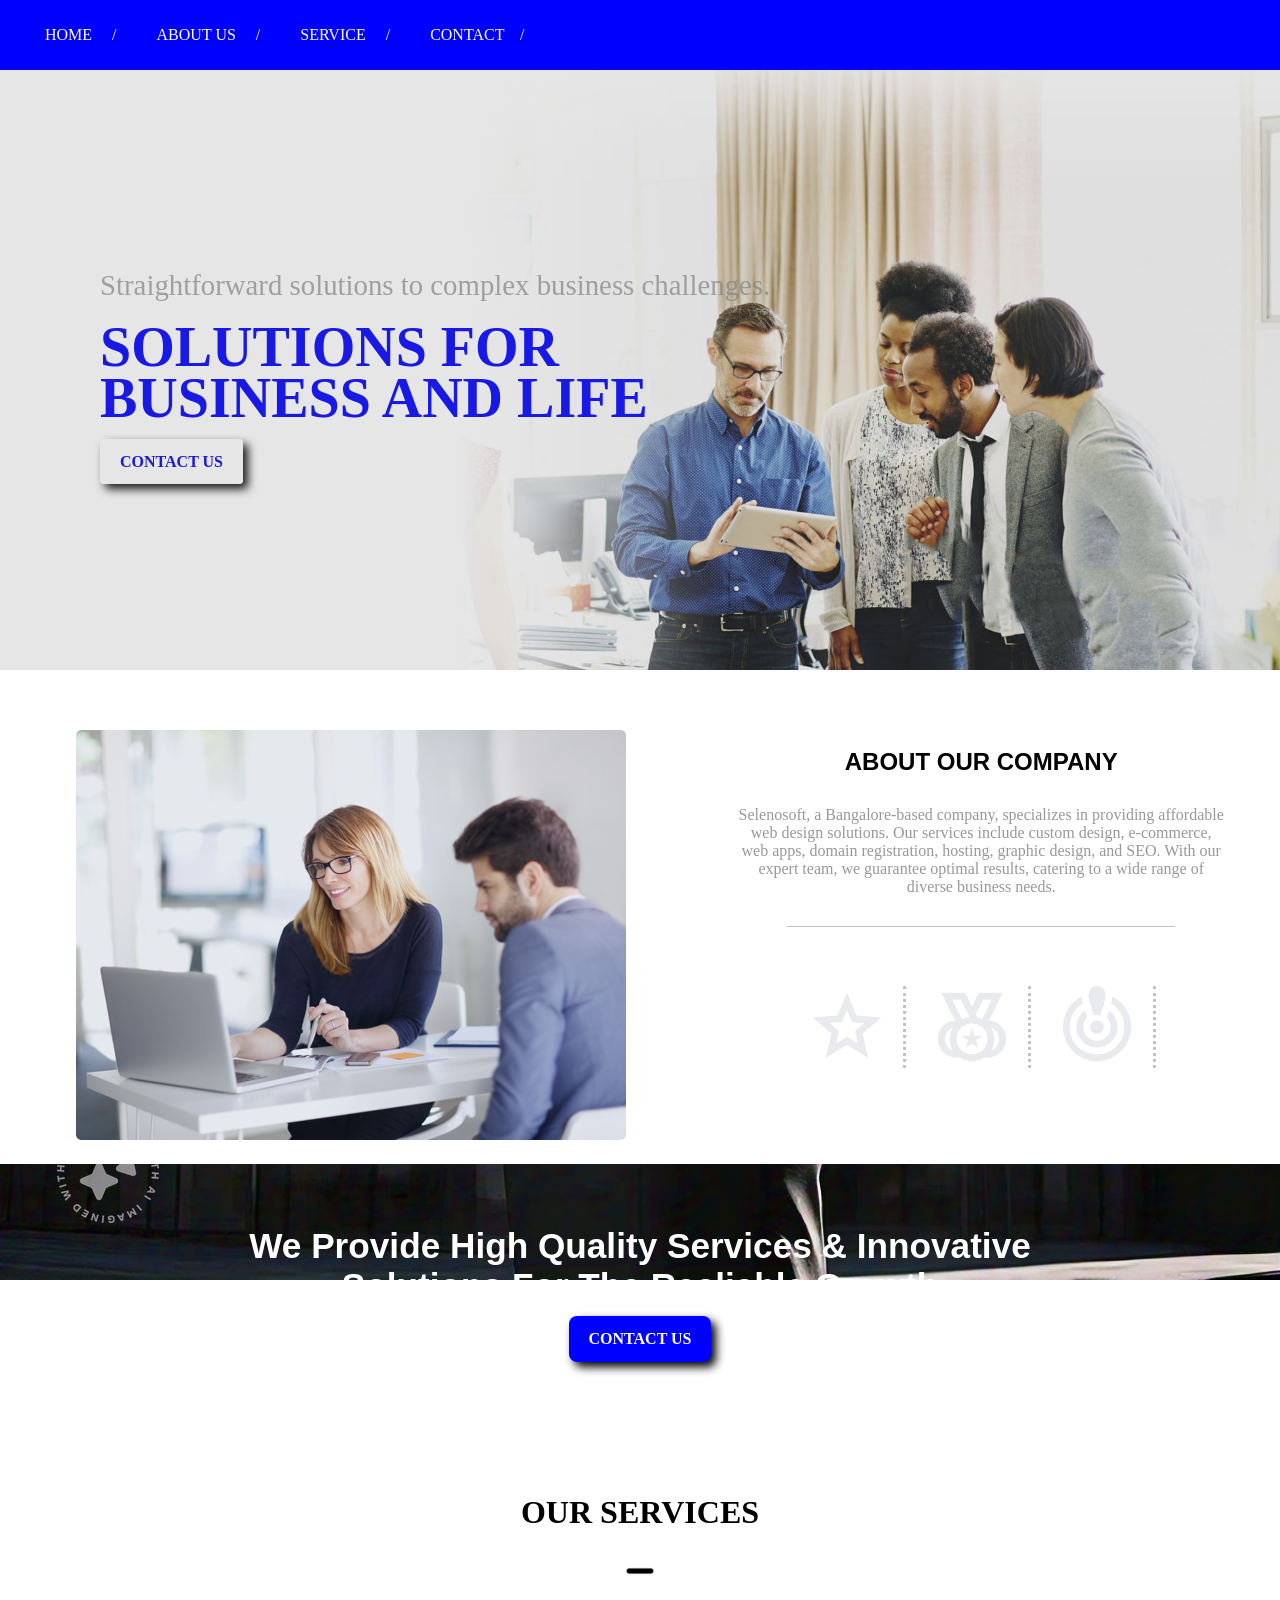
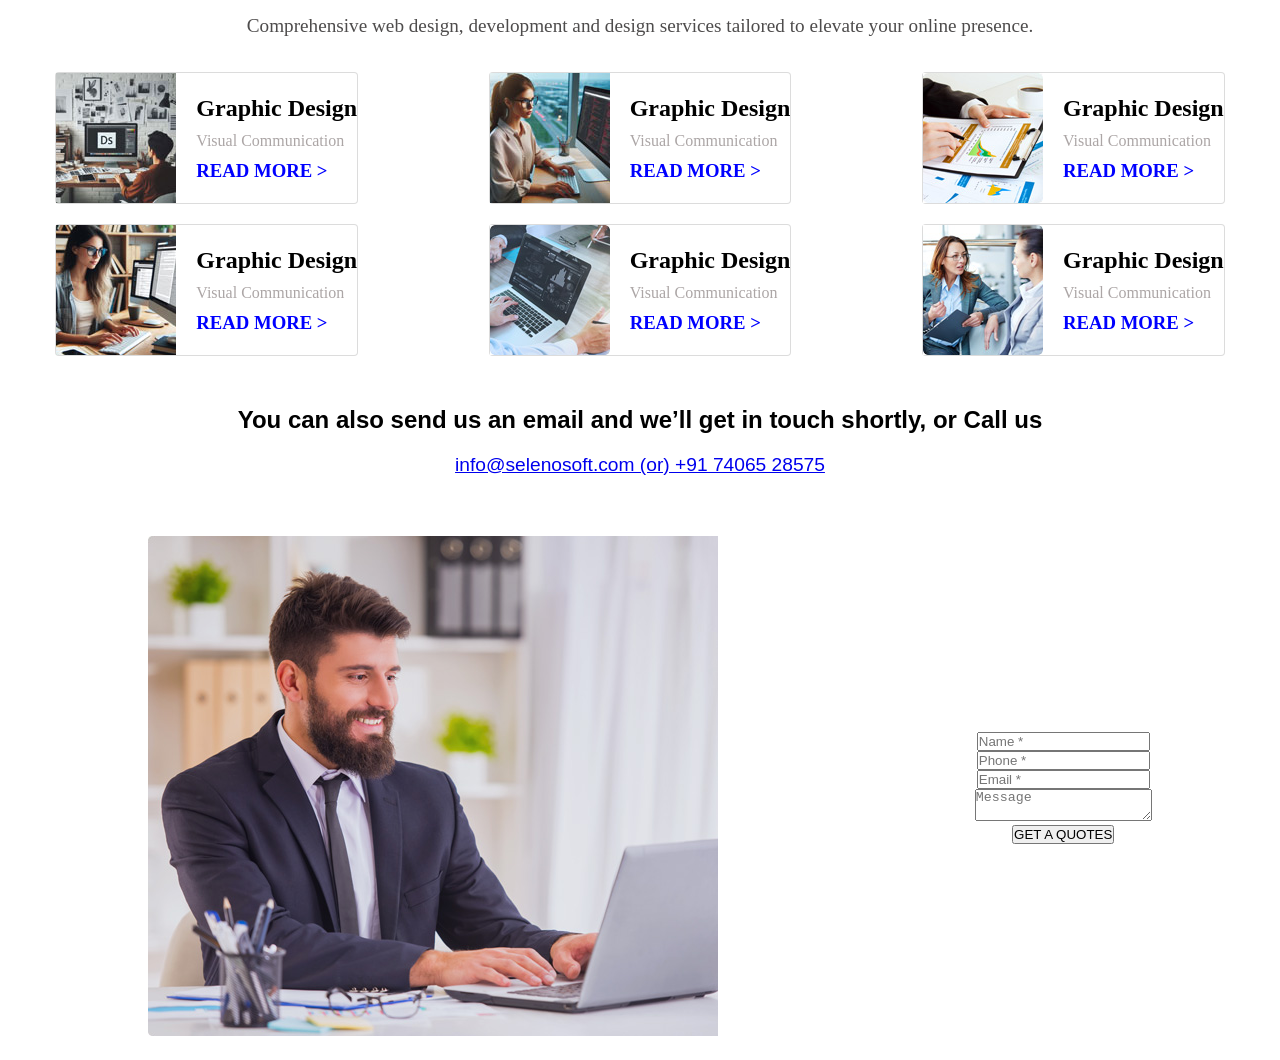
<file: office dir/index.html>
<!DOCTYPE html>
<html lang="en">
<head>
    <meta charset="UTF-8">
    <meta name="viewport" content="width=device-width, initial-scale=1.0">
    <title>saturday task </title>
    <link rel="stylesheet" href="style.css">
</head>
<body>
<!-- nav bar styling . .  -->
 <nav class="navBar">
 <ul>
    <li> <a href="#">HOME  &nbsp; &nbsp;  /</a></li>
    <li> <a href="#">ABOUT US &nbsp; &nbsp; /</a></li>
    <li> <a href="#">SERVICE &nbsp; &nbsp; /</a></li>
    <li> <a href="#">CONTACT  &nbsp; &nbsp;/</a></li>
 </ul>
 </nav>

 <!-- hero section  -->

 <section>

    <div class="hero-section">
    <div class="hero-section-child"> <p>Straightforward solutions to complex business challenges.</p>
        <h2>
            Solutions for<br>
business and life
        </h2>
        <a href="#">CONTACT US</a>
    </div>

    </div>
 </section>


 <!-- about section image -->
  <section>
    <div class="about-section">
    
        <div class="abt-img">
            <img src="./assets/side-section.png" alt="abt-img">
        </div>
       <div class="abt-text">
       <h2>About Our Company </h2>
      
       <p>Selenosoft, a Bangalore-based company, specializes in providing affordable<br> web design solutions. Our services include custom design, e-commerce,<br> web apps, domain registration, hosting, graphic design, and SEO. With our <br> expert team, we guarantee optimal results, catering to a wide range of <br>diverse business needs.</p>

       <div class="abt-icon-box">
        <img src="./assets/star.svg" width="100px"  alt="">
        <img src="./assets/reward.svg" width="100px" alt="">
        <img src="./assets/goal.svg"width="100px" alt="">
        </span>
       </div>
    </div>
  </section>


<!-- contact section image -->


<section>
    <div class="contact-us">
      <div class="contact-us-child">
        <h2>We provide high quality services & innovative<br> solutions for the realiable growth </h2>
        <a href="#">CONTACT US</a>
      </div>
    </div>

</section>


<section>

<div class=" contact-heading">
    <h2>
        OUR SERVICES
    </h2>
    <i><img src="./assets/dash.png" width="80px" alt=""></i>
    <h5>Comprehensive web design, development and design services tailored to elevate your online presence.</h5>
</div>

<div class="our-services">
<div class="our-services-child">
    <span>
        <img src="./assets/c1.png" alt="image1">
         <div>
            <h4>Graphic Design</h4>
            <p>
                Visual Communication
            </p>
            <h3>READ MORE > </h3>
         </div>
      </span>
</div>
<div class="our-services-child">
    <span>
        <img src="./assets/c2.png" alt="image1">
         <div>
            <h4>Graphic Design</h4>
            <p>
                Visual Communication
            </p>
            <h3>READ MORE > </h3>
         </div>
      </span>
</div>
<div class="our-services-child">
    <span>
        <img src="./assets/c3.png" alt="image1">
         <div>
            <h4>Graphic Design</h4>
            <p>
                Visual Communication
            </p>
            <h3>READ MORE > </h3>
         </div>
      </span>
</div>

<div class="our-services-child">
    <span>
        <img src="./assets/c4.png" alt="image1">
         <div>
            <h4>Graphic Design</h4>
            <p>
                Visual Communication
            </p>
            <h3>READ MORE > </h3>
         </div>
      </span>
    </div>
    <div class="our-services-child">
        <span>
            <img src="./assets/c5.png" alt="image1">
             <div>
                <h4>Graphic Design</h4>
                <p>
                    Visual Communication
                </p>
                <h3>READ MORE > </h3>
             </div>
          </span>    </div>
    <div class="our-services-child">
        <span>
            <img src="./assets/c6.png" alt="image1">
             <div>
                <h4>Graphic Design</h4>
                <p>
                    Visual Communication
                </p>
                <h3>READ MORE > </h3>
             </div>
          </span>
    </div>
    
</div>
    

</section>

<section>
    <div class="info-sec">
        <h2>You can also send us an email and we’ll get in touch shortly, or Call us<br>
           </h2>
           <a href="#">info@selenosoft.com (or) +91 74065 28575</a>
    </div>
</section>


<!-- form designing  -->

<section>
    <div class="about-section">
    
        <div class="abt-img">
            <img src="./assets/form-img.jpg" alt="abt-img">
        </div>
       <div class="abt-text">
        <div class="form-wrapper">
            <form action="#" class="theme-form-one">
                <div class="row">
                    <div class="col-md-6"><input type="text" placeholder="Name *"></div>
                    <div class="col-md-6"><input type="text" placeholder="Phone *"></div>
                    <div class="col-md-12"><input type="email" placeholder="Email *"></div>
                    <div class="col-12"><textarea placeholder="Message"></textarea></div>
                </div> <!-- /.row -->
                <button class="theme-button-one">GET A QUOTES</button>
            </form>
        </div> <!-- /.form-wrapper -->
       </div>
    </div>
  </section>



    
</body>
</html>
</file>
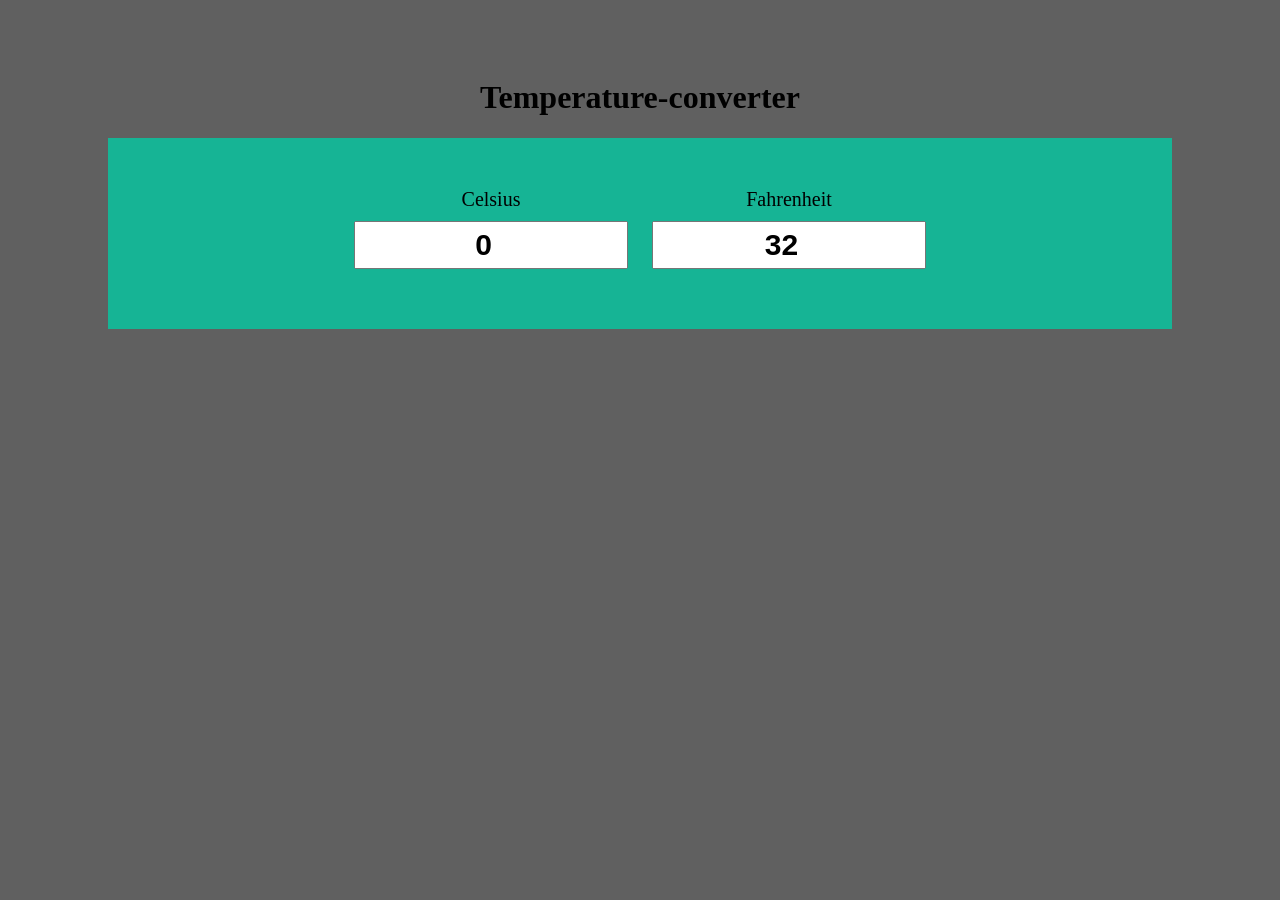
<file: Tempreture converter/index.html>
<!DOCTYPE html>
<html lang="en">
<head>
    <meta charset="UTF-8">
    <meta name="viewport" content="width=device-width, initial-scale=1.0">
    <title>Temperature-converter</title>
    <style>
        body{
            padding: 50px 100px;

        }
        h1{
            text-align: center;
        }
        #container{
            text-align: center;
           background-color: #16b495;
           height: 250x;
           padding: 50px;
        }
        .input-div{
            display: inline-block;
        }
        .inp{
            padding: 5px 10px;
            margin: 10px;
            font-size: 30px;
            font-weight: bold;
            width: 250px;
            text-align: center;
        }
        label{
            font-size: 20px;

        }
        body{
            
            background-color:  rgba(0, 0, 0, 0.625);
            
        }
    </style>
</head>
<body>
    <div class="bgc">
    <h1>Temperature-converter</h1>
    <div id="container">
        <div class="input-div">
            <label>Celsius</label><br>
    <input type="number" value="0"  id="cel" class="inp">
        </div>
        <div class="input-div" >
            <label for="">Fahrenheit</label><br>
    <input type="number" value="32" id="fah" class="inp">
        </div>
    </div>
</div>
    <script>
        var cel = document.getElementById("cel");
        var fah = document.getElementById("fah");
        cel.addEventListener('input', function(){
          let c =  this.value;
          let f = (c * 9/5) + 32;
          if(!Number.isInteger(f)){
            f = f.toFixed(4);
          }
          fah.value = f;
        });
        fah.addEventListener('input', function(){
            let f = this.value;
            let c = (f - 32)*5/9;
            if(!Number.isNaN(c)){
                c = c.toFixed(4);
            }
            cel.value = c;

        }); 
         </script>

</body>
</html>
</file>
<file: office dir/style.css>
*{
    margin: 0;
    padding: 0;
    box-sizing: border-box;
}

.navBar{
    height: 70px;
    width: 100%;
    background-color: blue;
    display: flex;
    align-items: center;   
    position: sticky;
    top: 0;
    z-index: 100;
  

    ul {
         display: flex;
         justify-content: start;
        align-items: center;
        padding:  0px 45px;
        gap: 30px;

    }
     
    li{
        list-style: none;
        margin-right: 10px;
        
    }

    a{
        text-decoration: none;
        color: white;
        font-weight: 500;
       
    }
}

/* hero section styling  */

.hero-section{
    background-image: url(./assets/hero.png);
    height: 600px;
    background-size: cover;
    background-position: center;
    display: flex;
    justify-content: start;
    align-items: center;
    filter: contrast(80%);

    .hero-section-child{
     margin-left: 100px;
   
       
       p{
        color: rgba(128, 128, 128, 0.692);
        font-size: 1.8rem;
        margin-bottom: 20px;
       }

       h2{
        font-size: 3.5rem;
        color: blue;
        line-height: .9em;
        margin-bottom: 30px;
        text-transform: uppercase;

       }

       a{
        text-decoration: none;
        padding: 14px 20px;
        background-color: white;
        border: 0px solid black;
       border-radius: 4px;
       font-weight: 600;
       box-shadow: 5px 5px 10px black;
      

       
       }
       a:hover{
        scale: 10px;
        background-color: blue;
        color: white;
        scale: 1.2px;
        box-shadow: 0px 2px 5px black;
        transition: .5s ease-in-out;
       
       }
  
    }
}


/* about section  */

.about-section{
    display: flex;
justify-content: space-around;
    align-items: center;
         margin: 60px 0px 20px 20px;
  
    .abt-text{
        display: flex;
        flex-direction: column;
        justify-content: center;
        align-items: center;
        text-align: center;
        gap: 30px;

        h2{
            text-transform: uppercase;
            font-family: sans-serif;
            font-weight: 900;
        }

        p{
            color: rgba(128, 128, 128, 0.808);
        }
        .abt-icon-box{
        display: flex;
        justify-content: center;

            width: 80%;
            height: 200px;
            align-items: center;
            gap: 25px;
            border-top: 1.5px solid #c3c3c3;
              

            img{
                border-right: dotted #c3c3c3;
                padding-right: 15px;
            }

        }
    }
   
}


/* contact us page  */

.contact-us{
     background-image: url(./assets/business-woman.jpg);
     background-repeat: no-repeat;
     background-attachment: fixed;
     width: 100%;
     height: 260px;
     background-size: cover;
     display: flex;
     justify-content: center;
     align-items: center;

     .contact-us-child{
        display: flex;
        flex-direction: column;
        gap: 10px;
       justify-content: center;
       align-items: center;

       h2{
        text-align: center;
        color: white;
        font-family: sans-serif;
        font-weight: 800;
        font-size: 2.2rem;
        text-transform: capitalize;
       }

       
       a{
        text-decoration: none;
        padding: 14px 20px;
        background-color: blue;
        color: white;
        border: 0px solid black;
       border-radius: 8px;
       font-weight: 600;
       box-shadow: 5px 5px 10px black;
      

       
       }
       a:hover{
        scale: 1.04;
     
       
        scale: 1.2px;
        box-shadow: 0px 2px 5px black;
        transition: .5s ease-in-out;
       
       }
     }
  
}


/* our services  */



section{

    .contact-heading{
        display: flex;
        justify-content: center;
        align-items: center;
       flex-direction: column;
      margin-top: 70px;
    h2{
        font-size: xx-large;
    }
  i > img{
   margin: 0;
   padding: 0;
  }

      h5{

        font-size: larger;
        font-weight: 100;
        color: #4e4c4c;
      }
    }

    .our-services{
        display: grid;
        grid-template-columns: auto auto auto;
       justify-content: space-around;
         margin-top: 35px;
        gap: 20px;
        height: max-content;
        font-family: "poppins";
    
        .our-services-child{
           
            width: max-content;
            background-color: #fff;
             border: .1px solid rgba(0, 0, 0, 0.137);
             border-radius: 4px;
            
    
            span{
                display: flex;
                align-items: center;
                justify-content: center;
                gap: 20px;
              
    
                h4{
    
                   
                    font-weight: 900;
                    margin-bottom: 10px;
                    font-size: 1.5rem;
                }
                
    
                p{
                    color: #aca6a6;
                    margin-bottom: 10px;
                }
    
                h3{
                    color: blue;
                    font-weight: 900;
                }
            }
        }
    }
}



/* more info section */

.info-sec{
    display: flex;
    justify-content: center;
    align-items: center;
    flex-direction: column;
    gap: 20px;
    margin: 50px;

    h2{
        font-weight: 600;
        font-family: sans-serif;
    }

    a{
        text-decoration: underline;
        font-size: larger;
        font-family: sans-serif;
    

    }
}
</file>
